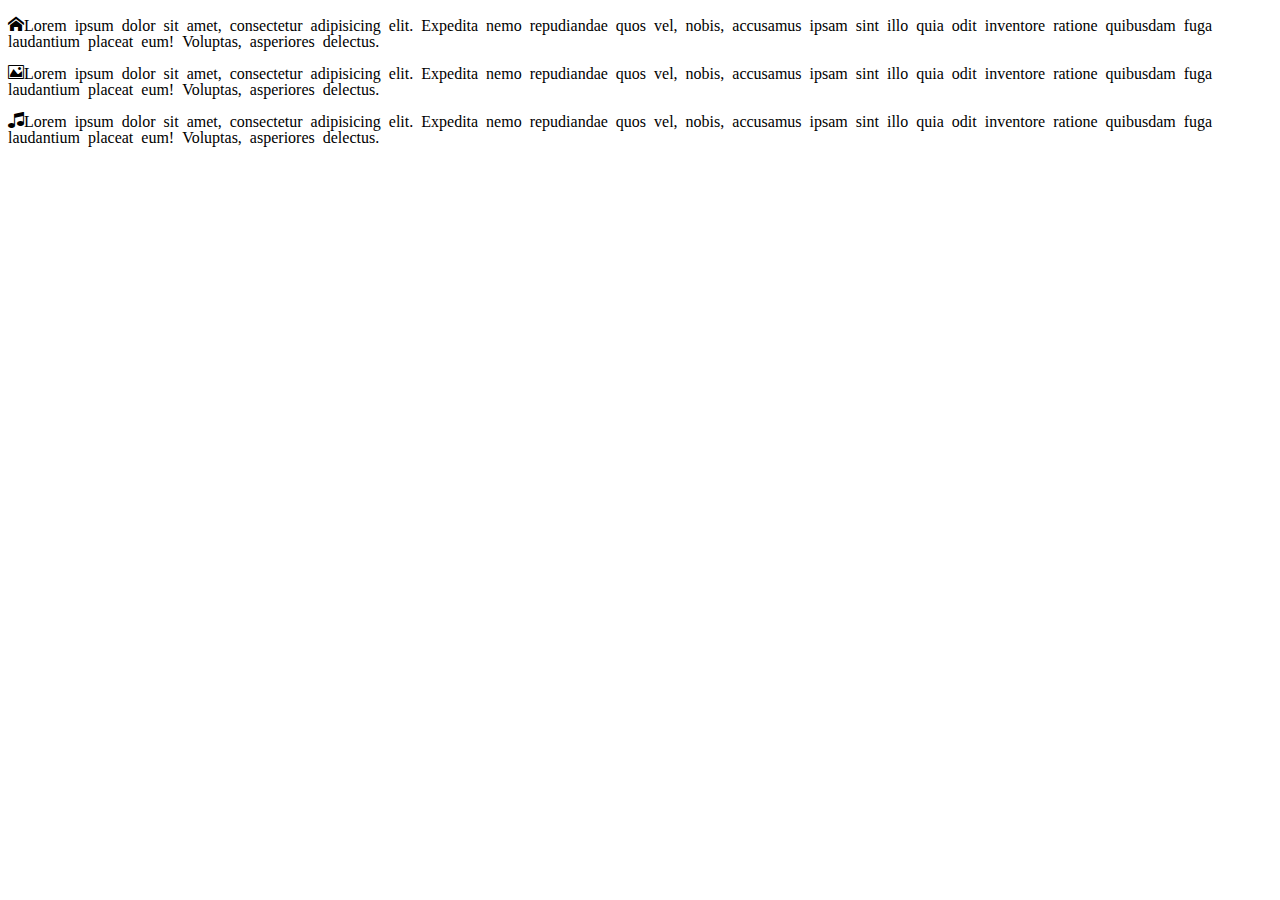
<file: recursos/desarrollo-web-online-master/icon-fonts/index.html>
<!DOCTYPE html>
<html lang="en">
<head>
  <meta charset="UTF-8">
  <title>Icon Fonts</title>
  <link rel="stylesheet" href="css/icons.css"/>
</head>
<body>
  <p class="icon-home">Lorem ipsum dolor sit amet, consectetur adipisicing elit. Expedita nemo repudiandae quos vel, nobis, accusamus ipsam sint illo quia odit inventore ratione quibusdam fuga laudantium placeat eum! Voluptas, asperiores delectus.</p>
  <p class="icon-image">Lorem ipsum dolor sit amet, consectetur adipisicing elit. Expedita nemo repudiandae quos vel, nobis, accusamus ipsam sint illo quia odit inventore ratione quibusdam fuga laudantium placeat eum! Voluptas, asperiores delectus.</p>
  <p class="icon-music">Lorem ipsum dolor sit amet, consectetur adipisicing elit. Expedita nemo repudiandae quos vel, nobis, accusamus ipsam sint illo quia odit inventore ratione quibusdam fuga laudantium placeat eum! Voluptas, asperiores delectus.</p>
</body>
</html>
</file>
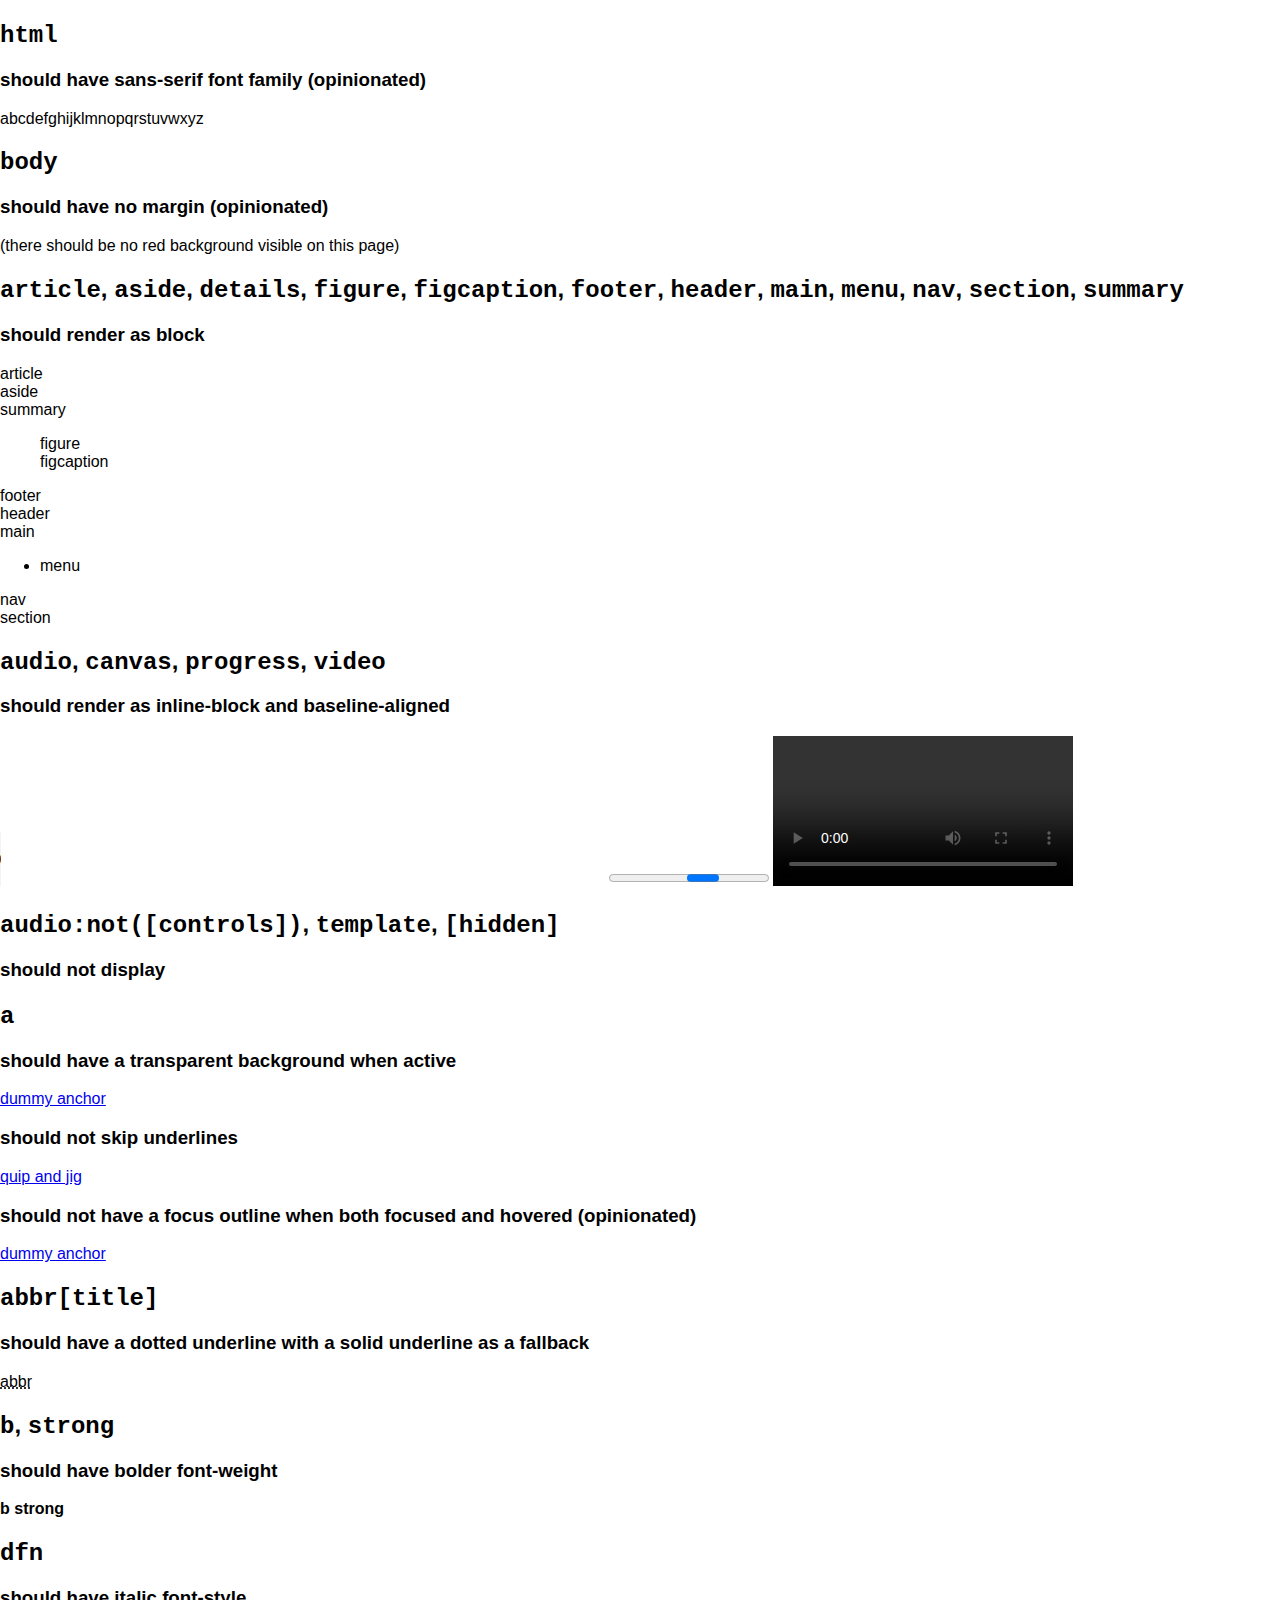
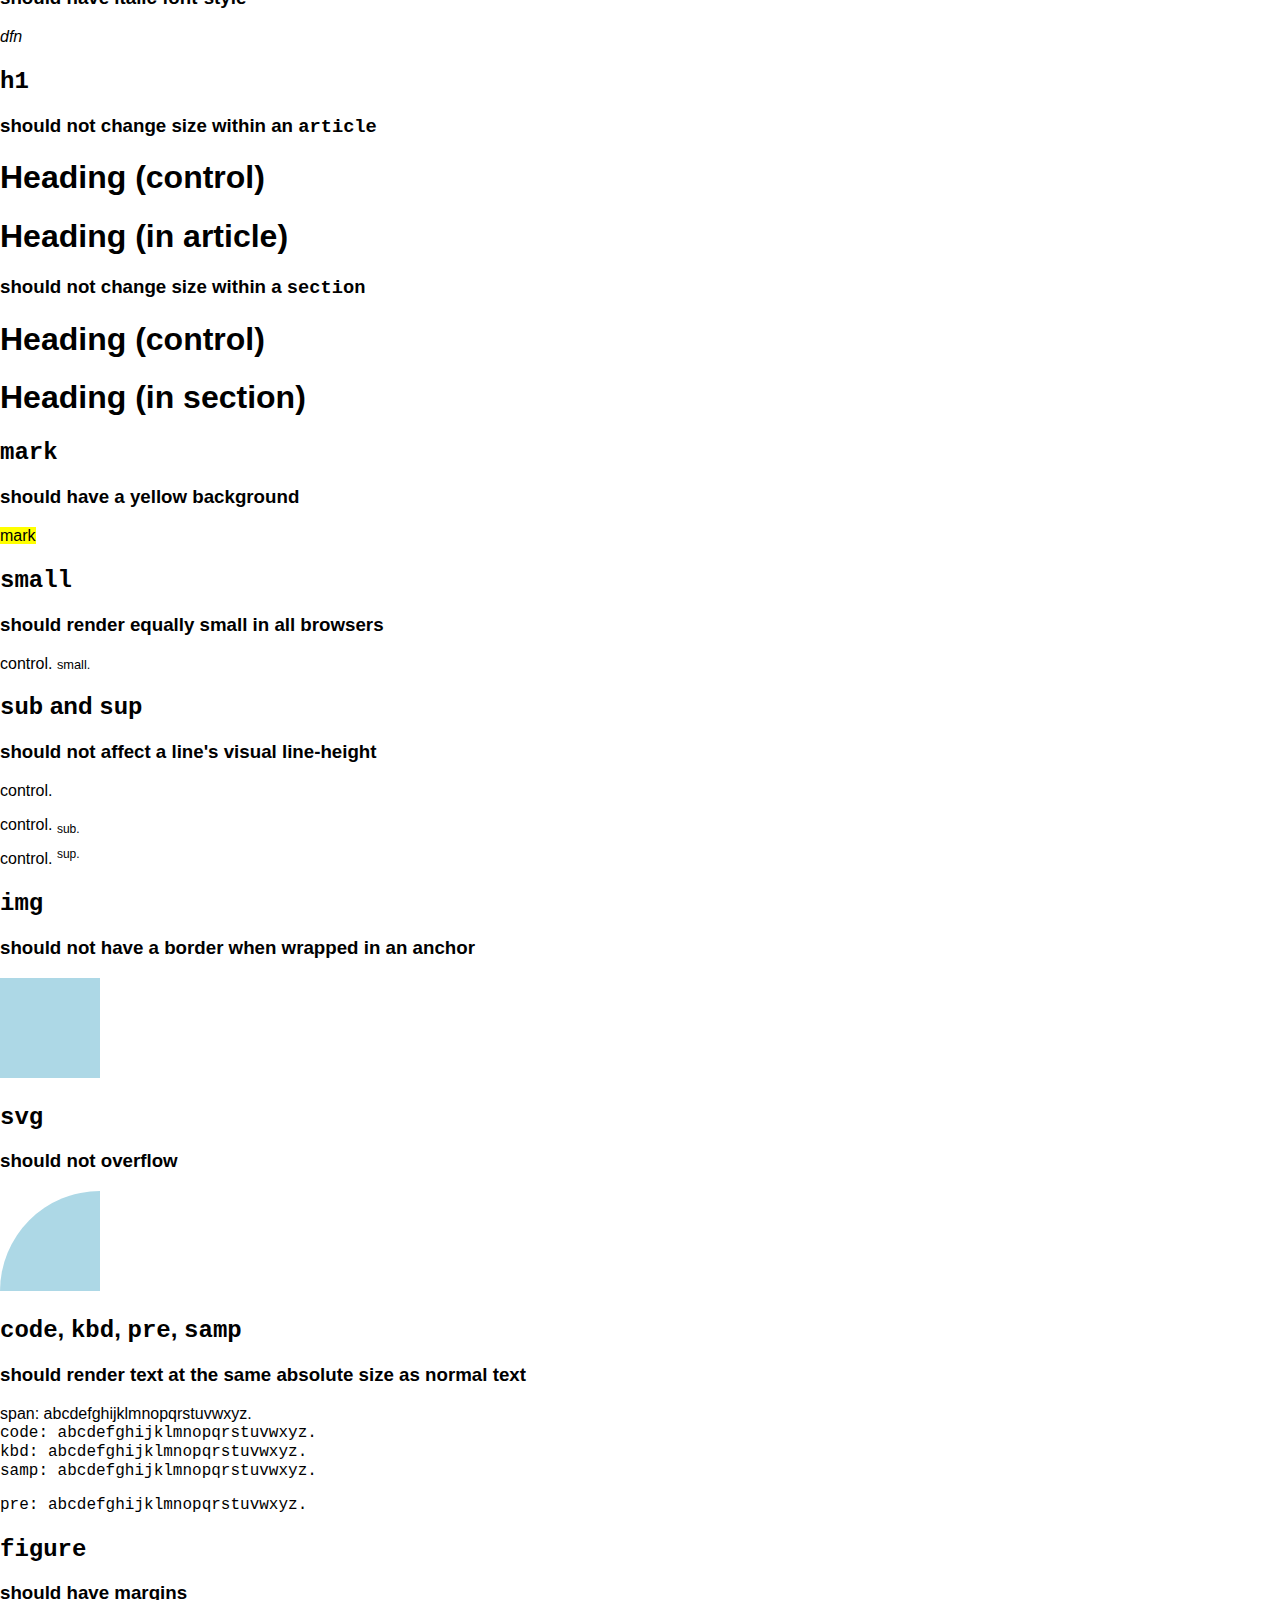
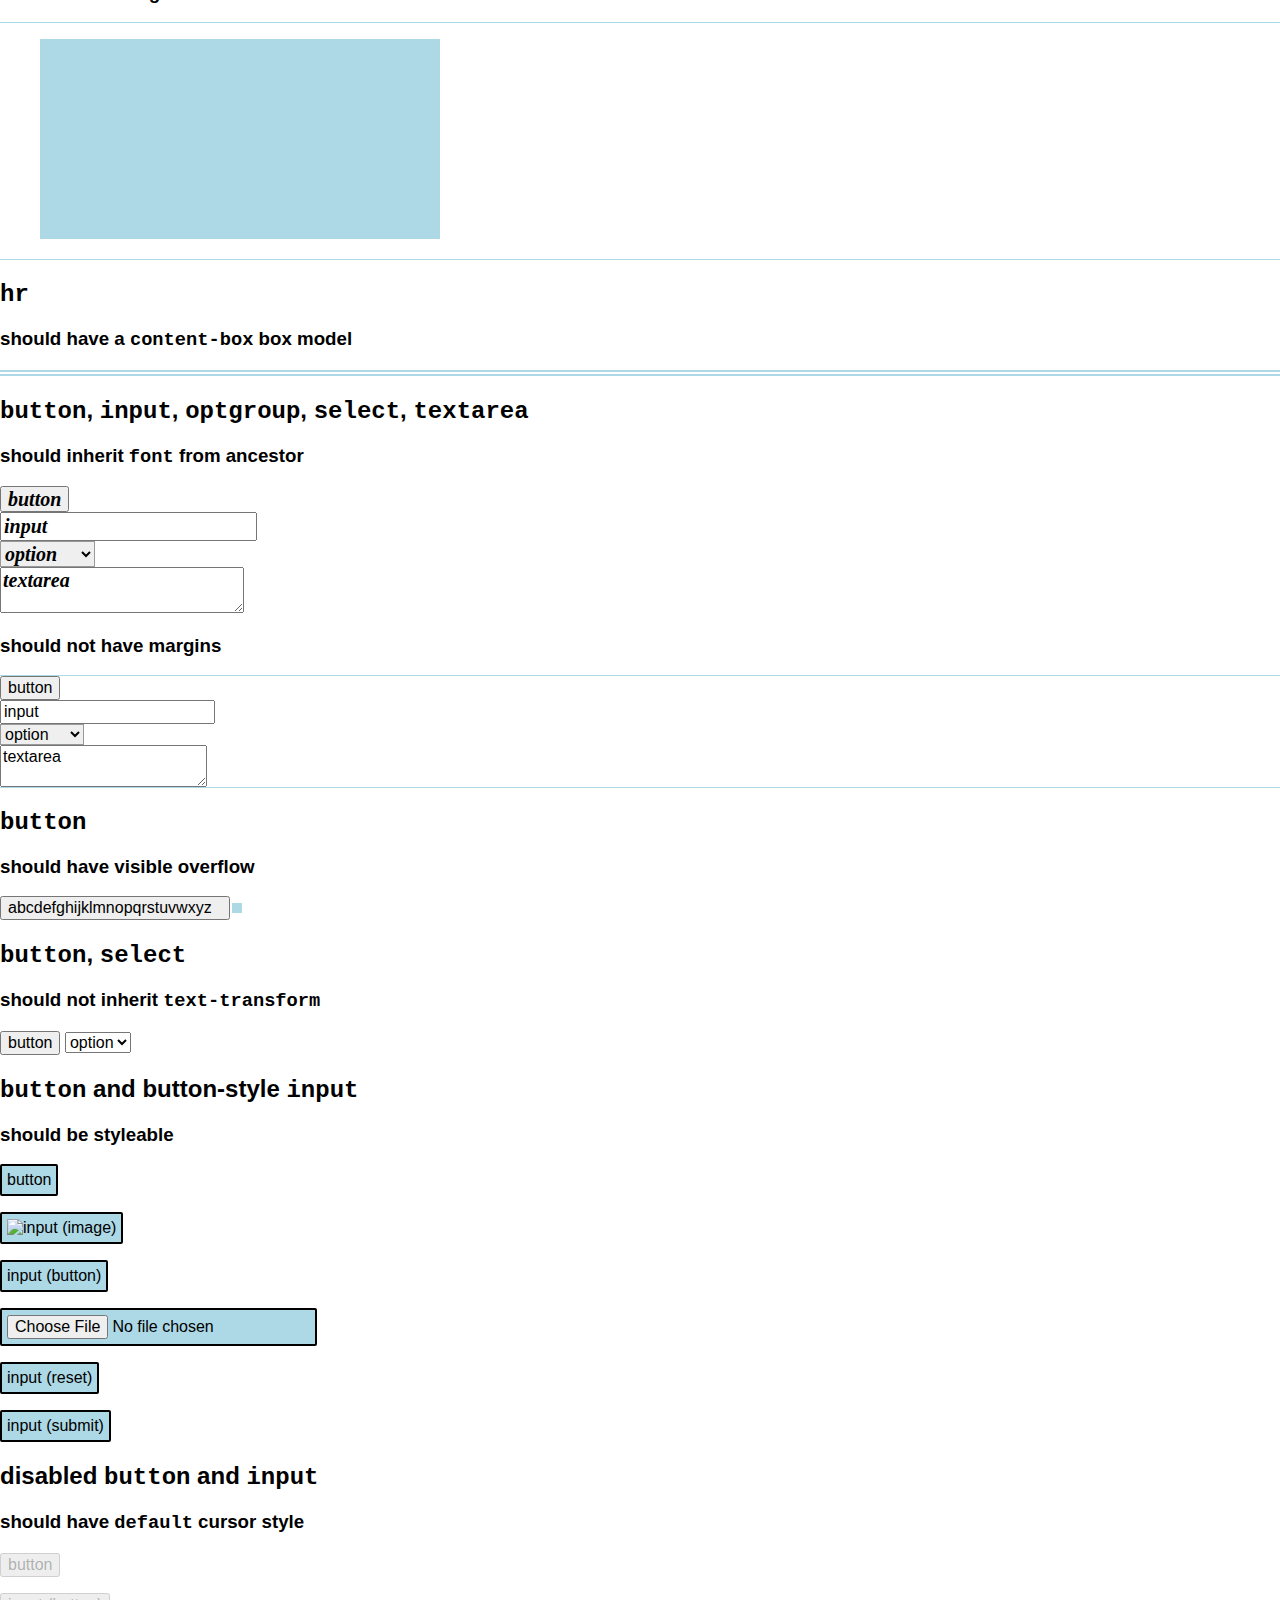
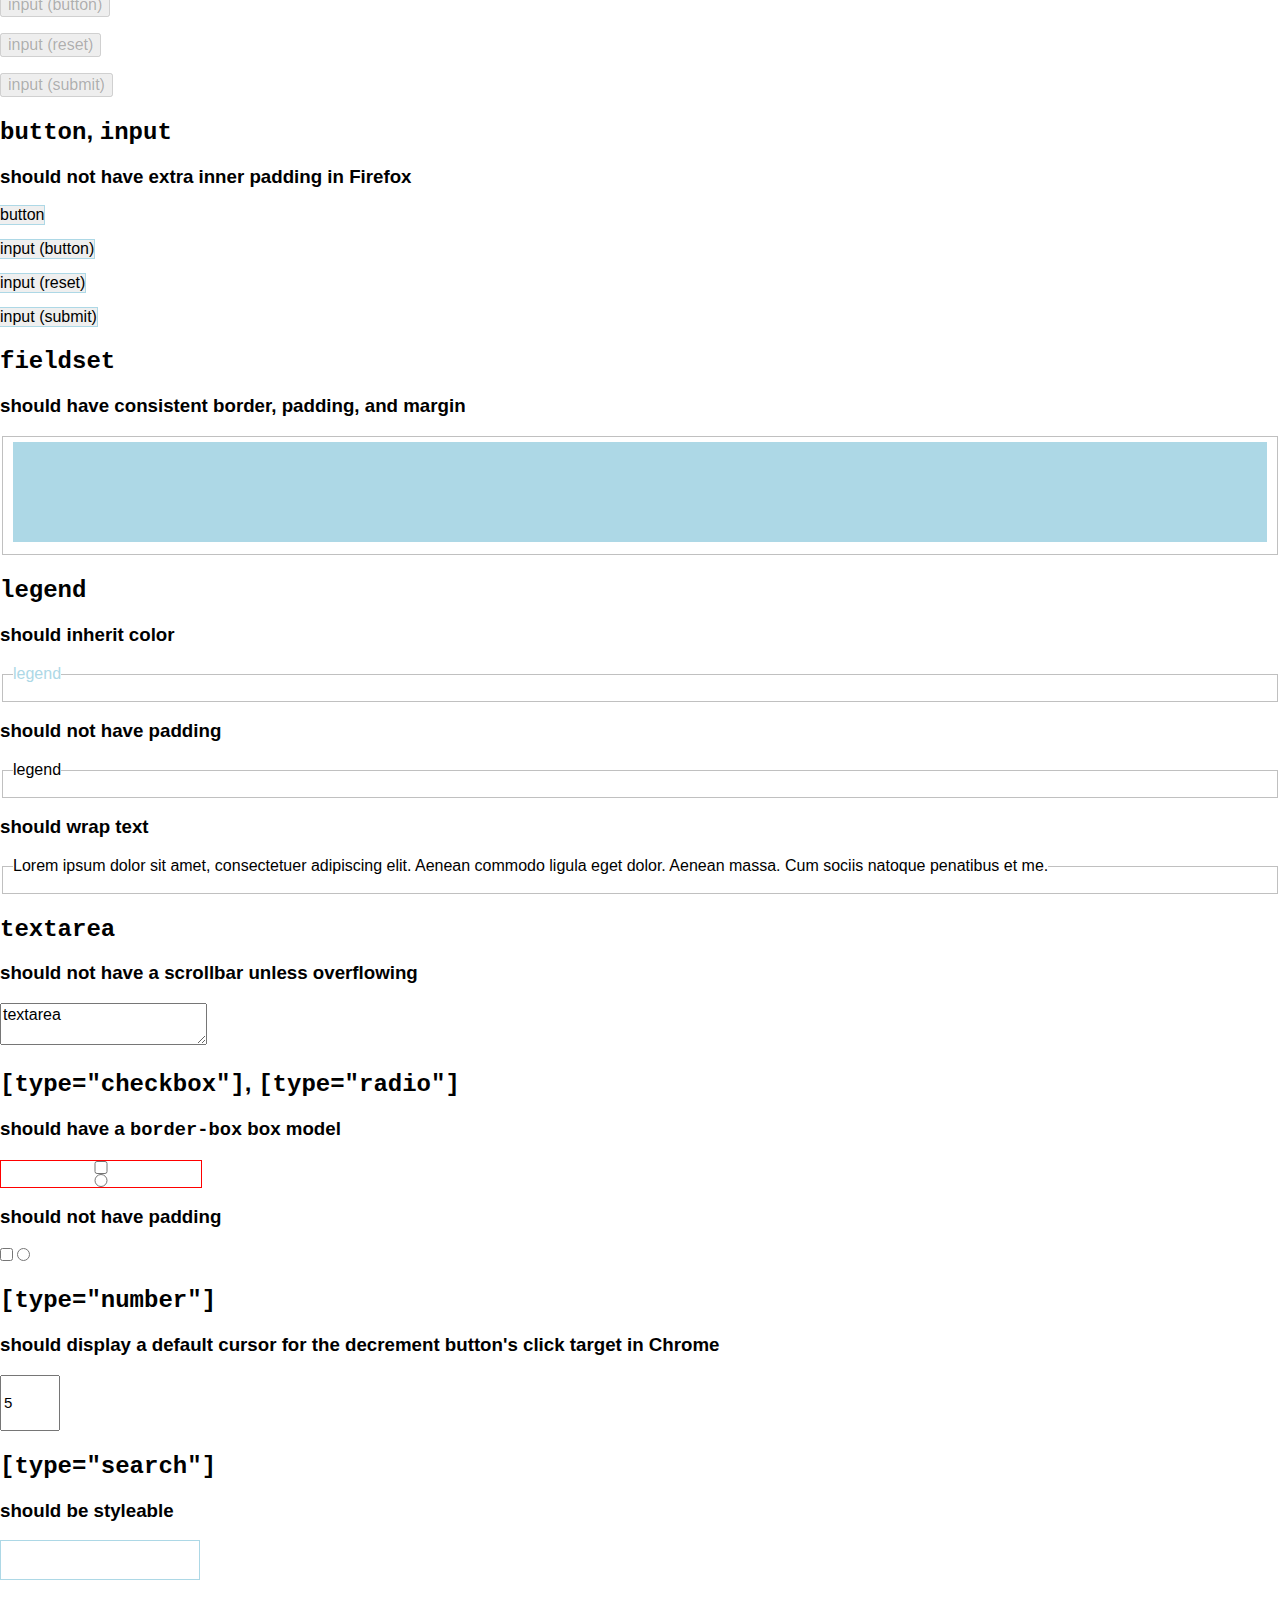
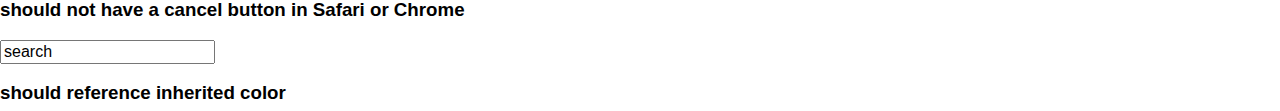
<file: recursos/desarrollo-web-online-master/normalize-reset/index.html>
<!DOCTYPE html>
<html lang="en">
<head>
  <meta charset="UTF-8">
  <title>Reset y Normalize</title>
  <link rel="stylesheet" href="css/normalize.css"/>

</head>
<body>
  <div class="Test">


    <h2 class="Test-describe"><code>html</code></h2>
    <h3 class="Test-it">should have sans-serif font family (opinionated)</h3>
    <div class="Test-run">
      abcdefghijklmnopqrstuvwxyz
    </div>

    <h2 class="Test-describe"><code>body</code></h2>
    <h3 class="Test-it">should have no margin (opinionated)</h3>
    <div class="Test-run">
      (there should be no red background visible on this page)
    </div>

    <h2 class="Test-describe">
      <code>article</code>, <code>aside</code>, <code>details</code>,
      <code>figure</code>, <code>figcaption</code>, <code>footer</code>,
      <code>header</code>, <code>main</code>,
      <code>menu</code>, <code>nav</code>, <code>section</code>,
      <code>summary</code>
    </h2>
    <h3 class="Test-it">should render as block</h3>
    <div class="Test-run Test-run--highlightEl">
      <article>article</article>
      <aside>aside</aside>
      <details>
        <summary>summary</summary>
        details
      </details>
      <figure>
        figure
        <figcaption>figcaption</figcaption>
      </figure>
      <footer>footer</footer>
      <header>header</header>
      <main>main</main>
      <menu><li>menu</li></menu>
      <nav>nav</nav>
      <section>section</section>
    </div>

    <h2 class="Test-describe"><code>audio</code>, <code>canvas</code>, <code>progress</code>, <code>video</code></h2>
    <h3 class="Test-it">should render as inline-block and baseline-aligned</h3>
    <div class="Test-run Test-run--highlightEl">
      <audio controls>audio</audio>
      <canvas>canvas</canvas>
      <progress>progress</progress>
      <video controls>video</video>
    </div>

    <h2 class="Test-describe"><code>audio:not([controls])</code>, <code>template</code>, <code>[hidden]</code></h2>
    <h3 class="Test-it">should not display</h3>
    <div class="Test-run Test-run--highlightEl">
      <audio>audio</audio>
      <template>
        <h1>{{title}}</h1>
        <content></content>
      </template>
      <p hidden>This should be hidden</p>
    </div>

    <h2 class="Test-describe"><code>a</code></h2>
    <h3 class="Test-it">should have a transparent background when active</h3>
    <div class="Test-run">
      <a href="#non">dummy anchor</a>
    </div>
    <h3 class="Test-it">should not skip underlines</h3>
    <div class="Test-run">
      <a href="#non">quip and jig</a>
    </div>
    <h3 class="Test-it">should not have a focus outline when both focused and hovered (opinionated)</h3>
    <div class="Test-run">
      <a href="#non">dummy anchor</a>
    </div>

    <h2 class="Test-describe"><code>abbr[title]</code></h2>
    <h3 class="Test-it">should have a dotted underline with a solid underline as a fallback</h3>
    <div class="Test-run">
      <abbr title="abbreviation">abbr</abbr>
    </div>

    <h2 class="Test-describe"><code>b</code>, <code>strong</code></h2>
    <h3 class="Test-it">should have bolder font-weight</h3>
    <div class="Test-run">
      <b>b</b>
      <strong>strong</strong>
    </div>

    <h2 class="Test-describe"><code>dfn</code></h2>
    <h3 class="Test-it">should have italic font-style</h3>
    <div class="Test-run">
      <dfn>dfn</dfn>
    </div>

    <h2 class="Test-describe"><code>h1</code></h2>
    <h3 class="Test-it">should not change size within an <code>article</code></h3>
    <div class="Test-run">
      <h1>Heading (control)</h1>
      <article>
        <h1>Heading (in article)</h1>
      </article>
    </div>
    <h3 class="Test-it">should not change size within a <code>section</code></h3>
    <div class="Test-run">
      <h1>Heading (control)</h1>
      <section>
        <h1>Heading (in section)</h1>
      </section>
    </div>

    <h2 class="Test-describe"><code>mark</code></h2>
    <h3 class="Test-it">should have a yellow background</h3>
    <div class="Test-run">
      <mark>mark</mark>
    </div>

    <h2 class="Test-describe"><code>small</code></h2>
    <h3 class="Test-it">should render equally small in all browsers</h3>
    <div class="Test-run">
      control. <small>small.</small>
    </div>

    <h2 class="Test-describe"><code>sub</code> and <code>sup</code></h2>
    <h3 class="Test-it">should not affect a line's visual line-height</h3>
    <div class="Test-run Test-run--highlightEl">
      <p>control.</p>
      <p>control. <sub>sub.</sub></p>
      <p>control. <sup>sup.</sup></p>
    </div>

    <h2 class="Test-describe"><code>img</code></h2>
    <h3 class="Test-it">should not have a border when wrapped in an anchor</h3>
    <div class="Test-run">
      <a href="#non">
        <!-- scaled-up 1px image -->
        <img style="background-color:#ADD8E6" src="[data-uri]" width="100" height="100">
      </a>
    </div>

    <h2 class="Test-describe"><code>svg</code></h2>
    <h3 class="Test-it">should not overflow</h3>
    <div class="Test-run Test-run--highlightEl">
      <svg width="100px" height="100px">
        <circle cx="100" cy="100" r="100" fill="#ADD8E6" />
      </svg>
    </div>

    <h2 class="Test-describe"><code>code</code>, <code>kbd</code>, <code>pre</code>, <code>samp</code></h2>
    <h3 class="Test-it">should render text at the same absolute size as normal text</h3>
    <div class="Test-run">
      <span>span: abcdefghijklmnopqrstuvwxyz.</span><br>
      <code>code: abcdefghijklmnopqrstuvwxyz.</code><br>
      <kbd>kbd: abcdefghijklmnopqrstuvwxyz.</kbd><br>
      <samp>samp: abcdefghijklmnopqrstuvwxyz.</samp>
      <pre>pre: abcdefghijklmnopqrstuvwxyz.</pre>
    </div>

    <h2 class="Test-describe"><code>figure</code></h2>
    <h3 class="Test-it">should have margins</h3>
    <div class="Test-run" style="outline:1px solid #ADD8E6; overflow:hidden;">
      <figure>
        <img style="background-color:#ADD8E6" src="[data-uri]" width="400" height="200">
      </figure>
    </div>

    <h2 class="Test-describe"><code>hr</code></h2>
    <h3 class="Test-it">should have a <code>content-box</code> box model</h3>
    <div class="Test-run" style="">
      <hr style="height:2px; border:solid #ADD8E6; border-width:2px 0;">
    </div>

    <h2 class="Test-describe"><code>button</code>, <code>input</code>, <code>optgroup</code>, <code>select</code>, <code>textarea</code></h2>
    <h3 class="Test-it">should inherit <code>font</code> from ancestor</h3>
    <div class="Test-run" style="font:bold italic 20px/1 serif;">
      <button>button</button><br>
      <input value="input"><br>
      <select style="border:1px solid #999;">
        <optgroup label="optgroup">
          <option>option</option>
        </optgroup>
        <option>option</option>
      </select><br>
      <textarea>textarea</textarea>
    </div>
    <h3 class="Test-it">should not have margins</h3>
    <div class="Test-run" id="form-collection-margins">
      <style>
        #form-collection-margins {
          outline: 1px solid #ADD8E6;
          overflow: hidden;
        }

        #form-collection-margins button,
        #form-collection-margins input,
        #form-collection-margins select,
        #form-collection-margins textarea {
          display: block;
        }
      </style>
      <button>button</button>
      <input value="input">
      <select style="border:1px solid #999;">
        <optgroup label="optgroup">
          <option>option</option>
        </optgroup>
        <option>option</option>
      </select>
      <textarea>textarea</textarea>
    </div>

    <h2 class="Test-describe"><code>button</code></h2>
    <h3 class="Test-it">should have visible overflow</h3>
    <div class="Test-run" id="button-overflow">
      <style>
        #button-overflow button:after {
          content: "";
          background: #ADD8E6;
          display: inline-block;
          height: 10px;
          position:relative;
          right: -20px;
          width: 10px;
        }
      </style>
      <button>abcdefghijklmnopqrstuvwxyz</button>
    </div>

    <h2 class="Test-describe"><code>button</code>, <code>select</code></h2>
    <h3 class="Test-it">should not inherit <code>text-transform</code></h3>
    <div class="Test-run" style="text-transform:uppercase">
      <button>button</button>
      <select><option>option</option></select>
    </div>

    <h2 class="Test-describe"><code>button</code> and button-style <code>input</code></h2>
    <h3 class="Test-it">should be styleable</h3>
    <div class="Test-run" id="button-like-style">
      <style>
        #button-like-style button,
        #button-like-style input {
          background: #ADD8E6;
          border: 2px solid black;
          border-radius: 2px;
          padding: 5px;
        }
      </style>
      <p><button>button</button></p>
      <p><input type="image" src="//placehold.it/90x24" alt="input (image)"></p>
      <p><input type="button" value="input (button)"></p>
      <p><input type="file" value="input (file)"></p>
      <p><input type="reset" value="input (reset)"></p>
      <p><input type="submit" value="input (submit)"></p>
    </div>

    <h2 class="Test-describe">disabled <code>button</code> and <code>input</code></h2>
    <h3 class="Test-it">should have <code>default</code> cursor style</h3>
    <div class="Test-run">
      <p><button disabled>button</button></p>
      <p><input disabled type="button" value="input (button)"></p>
      <p><input disabled type="reset" value="input (reset)"></p>
      <p><input disabled type="submit" value="input (submit)"></p>
    </div>

    <h2 class="Test-describe"><code>button</code>, <code>input</code></h2>
    <h3 class="Test-it">should not have extra inner padding in Firefox</h3>
    <div class="Test-run" id="button-input-padding">
      <style>
        #button-input-padding button,
        #button-input-padding input {
          border: 0;
          padding: 0;
          outline: 1px solid #ADD8E6;
        }
      </style>
      <p><button>button</button></p>
      <p><input type="button" value="input (button)"></p>
      <p><input type="reset" value="input (reset)"></p>
      <p><input type="submit" value="input (submit)"></p>
    </div>

    <h2 class="Test-describe"><code>fieldset</code></h2>
    <h3 class="Test-it">should have consistent border, padding, and margin</h3>
    <div class="Test-run">
      <fieldset>
        <div style="width:100%; height:100px; background:#ADD8E6;"></div>
      </fieldset>
    </div>

    <h2 class="Test-describe"><code>legend</code></h2>
    <h3 class="Test-it">should inherit color</h3>
    <div class="Test-run" style="color:#ADD8E6;">
      <fieldset>
        <legend>legend</legend>
      </fieldset>
    </div>
    <h3 class="Test-it">should not have padding</h3>
    <div class="Test-run">
      <fieldset>
        <legend>legend</legend>
      </fieldset>
    </div>
    <h3 class="Test-it">should wrap text</h3>
    <div class="Test-run">
      <fieldset>
        <legend>Lorem ipsum dolor sit amet, consectetuer adipiscing elit. Aenean commodo ligula eget dolor. Aenean massa. Cum sociis natoque penatibus et me.</legend>
      </fieldset>
    </div>

    <h2 class="Test-describe"><code>textarea</code></h2>
    <h3 class="Test-it">should not have a scrollbar unless overflowing</h3>
    <div class="Test-run">
      <textarea>textarea</textarea>
    </div>

    <h2 class="Test-describe"><code>[type="checkbox"]</code>, <code>[type="radio"]</code></h2>
    <h3 class="Test-it">should have a <code>border-box</code> box model</h3>
    <div class="Test-run Test-run--highlightEl" id="radio-box-model">
      <style>
        #radio-box-model {
          width: 200px;
          border: 1px solid red;
        }

        #radio-box-model input {
          width: 100%;
          border: 5px solid #ADD8E6;
          display: block;
          position: relative;
        }
      </style>
      <input type="checkbox">
      <input type="radio" name="rad">
    </div>
    <h3 class="Test-it">should not have padding</h3>
    <div class="Test-run Test-run--highlightEl">
      <input type="checkbox">
      <input type="radio" name="rad">
    </div>

    <h2 class="Test-describe"><code>[type="number"]</code></h2>
    <h3 class="Test-it">should display a default cursor for the decrement button's click target in Chrome</h3>
    <div class="Test-run">
      <input style="height:50px; font-size:15px;" type="number" id="in" min="0" max="10" value="5">
    </div>

    <h2 class="Test-describe"><code>[type="search"]</code></h2>
    <h3 class="Test-it">should be styleable</h3>
    <div class="Test-run">
      <input type="search" style="border:1px solid #ADD8E6; padding:10px; width:200px;">
    </div>
    <h3 class="Test-it">should not have a cancel button in Safari or Chrome</h3>
    <div class="Test-run">
      <input type="search" value="search">
    </div>
    <h3 class="Test-it">should reference inherited color</h3>
    <div class="Test-run">
      <input type="text" placeholder="Text goes here" style="background-color: black; color: orange;">
    </div>

  </div>
</body>
</html>
</file>
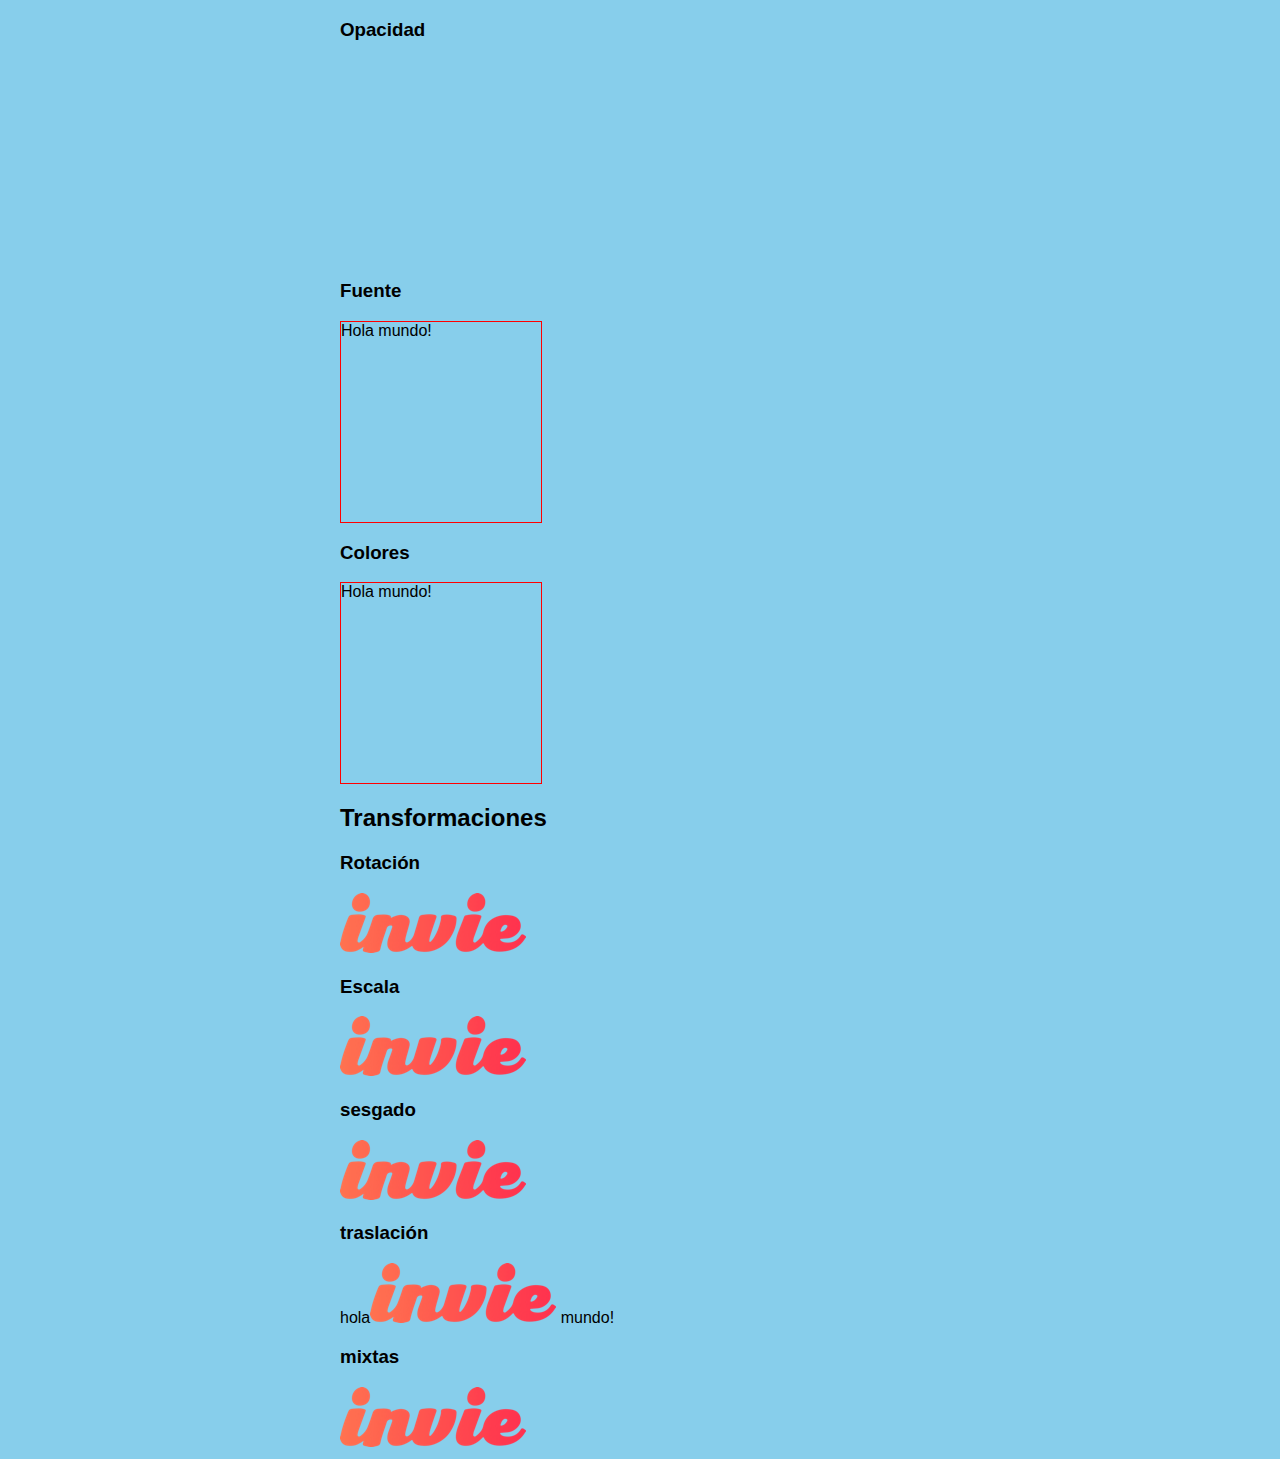
<file: recursos/desarrollo-web-online-master/transiciones-transformaciones/index.html>
<!DOCTYPE html>
<html lang="en">
<head>
  <meta charset="UTF-8">
  <title>Transiciones</title>
  <link rel="stylesheet" href="css/transitions.css"/>
</head>
<body>
  <div class="contenedor">
    <h3>Opacidad</h3>
    <div class="transicion caja opacity">Hola mundo!</div>

    <h3>Fuente</h3>
    <div class="transicion caja fuente">Hola mundo!</div>

    <h3>Colores</h3>
    <div class="transicion caja colores">Hola mundo!</div>

    <h2>Transformaciones</h2>

    <h3>Rotación</h3>
    <img class="transicion rotacion" src="images/invie.png" width="186" height="60"/>

    <h3>Escala</h3>
    <img class="transicion escala" src="images/invie.png" width="186" height="60"/>

    <h3>sesgado</h3>
    <img class="transicion sesgado" src="images/invie.png" width="186" height="60"/>
    <h3>traslación</h3>

    <span>hola</span><img class="transicion traslacion" src="images/invie.png" width="186" height="60"/> <span>mundo!</span>
    <h3>mixtas</h3>
    <img class="transicion mixtas" src="images/invie.png" width="186" height="60"/>
  </div>
</body>
</html>
</file>
<file: recursos/desarrollo-web-online-master/icon-fonts/css/icons.css>
@font-face {
    font-family: 'icomoon';
    src:    url('../fonts/icomoon.eot?ft68yo');
    src:    url('../fonts/icomoon.eot?ft68yo#iefix') format('embedded-opentype'),
        url('../fonts/icomoon.ttf?ft68yo') format('truetype'),
        url('../fonts/icomoon.woff?ft68yo') format('woff'),
        url('../fonts/icomoon.svg?ft68yo#icomoon') format('svg');
    font-weight: normal;
    font-style: normal;
}

[class^="icon-"], [class*=" icon-"] {
    /* use !important to prevent issues with browser extensions that change fonts */
    font-family: 'icomoon' !important;
    speak: none;
    font-style: normal;
    font-weight: normal;
    font-variant: normal;
    text-transform: none;
    line-height: 1;

    /* Better Font Rendering =========== */
    -webkit-font-smoothing: antialiased;
    -moz-osx-font-smoothing: grayscale;
}

.icon-home:before {
    content: "\e900";
}
.icon-image:before {
    content: "\e901";
}
.icon-music:before {
    content: "\e902";
}
</file>
<file: recursos/desarrollo-web-online-master/transiciones-transformaciones/css/transitions.css>
/*background-color
background-position
background-size
border-color
border-width
color
border-radius
font-size
font-weight
height width
left right bottom top
padding
opacity
*/
body {
  background: skyblue;
}
.contenedor {
  margin: 0 auto;
  width: 600px;
  font-family: sans-serif;
}

.transicion {
  transition: .3s;
  /*transition: .3s opacity ease;*/
/*  transition-duration: .3s;
  transition-property: opacity;
  transition-timing-function: ease;*/
}

.caja {
  width: 200px;
  height: 200px;
  border: 1px solid red;
}

.opacity {
  opacity: 0;
}

.opacity:hover {
  opacity: 1;
}

.fuente:hover {
  font-size: 20px;
  font-weight: 600;
}

.colores:hover {
  color: red;
  background: yellow;
}

.rotacion:hover {
  transform: rotate(360deg);
}

.escala:hover {
  transform: scale(2);
}

.sesgado:hover {
  transform: skew(45deg);
}
body {
  perspective: 1000px;
}
.traslacion:hover {
  transform: translateZ(50px);
}

.mixtas:hover {
  transform: rotate(45deg) scale(2) skew(45deg) translateX(50px);
}
</file>
